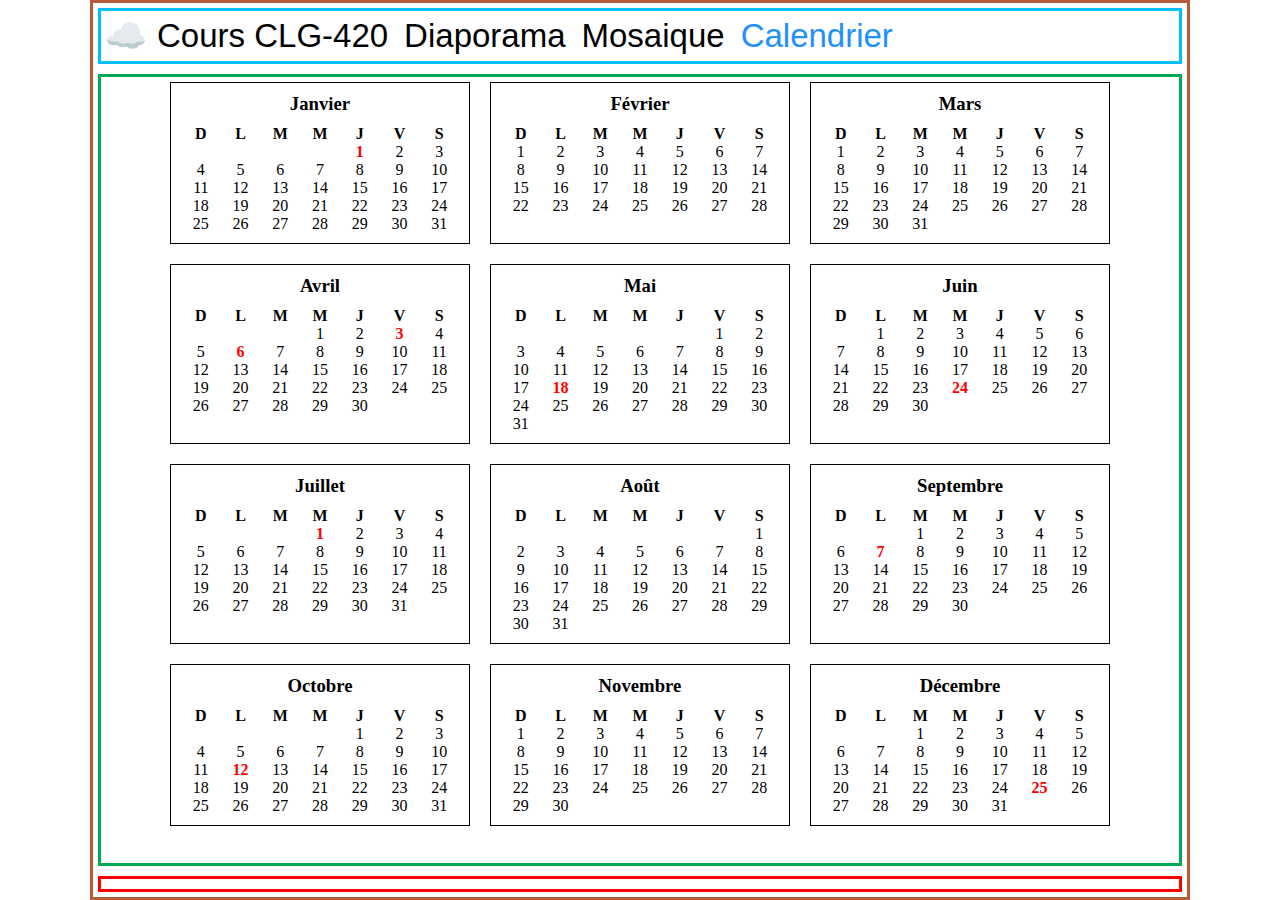
<file: calendar.html>
<!DOCTYPE html>
<html lang="fr">

<head>
    <meta charset="UTF-8">
    <meta name="viewport" content="width=device-width, initial-scale=1.0">
    <title>Calendrier</title>
    <link rel="stylesheet" href="css/calendar.css">
</head>

<body>

    <div class="page">

        <header class="header">
            <div class="headerMenu">
                <div class="siteIcon"></div>
                <nav class="menu">
                    <a href="index.html" class="menuItem">Cours CLG-420</a>
                    <a href="slideshow.html" class="menuItem">Diaporama</a>
                    <a href="mosaique.html" class="menuItem">Mosaique</a>
                    <a href="slideshow.html" class="menuItem active">Calendrier</a>
                </nav>
            </div>
        </header>

        <main class="main scroll">
            <div class="content">
                <div class="conteneur">

                    <div class="mois">
                        <h3>Janvier</h3>
                        <div class="grille">
                            <b>D</b><b>L</b><b>M</b><b>M</b><b>J</b><b>V</b><b>S</b>
                            <span></span><span></span><span></span><span></span>
                            <span class="ferie" title="Jour de l'An">1</span><span>2</span><span>3</span>
                            <span>4</span><span>5</span><span>6</span><span>7</span><span>8</span><span>9</span><span>10</span>
                            <span>11</span><span>12</span><span>13</span><span>14</span><span>15</span><span>16</span><span>17</span>
                            <span>18</span><span>19</span><span>20</span><span>21</span><span>22</span><span>23</span><span>24</span>
                            <span>25</span><span>26</span><span>27</span><span>28</span><span>29</span><span>30</span><span>31</span>
                        </div>
                    </div>

                    <div class="mois">
                        <h3>Février</h3>
                        <div class="grille">
                            <b>D</b><b>L</b><b>M</b><b>M</b><b>J</b><b>V</b><b>S</b>
                            <span>1</span><span>2</span><span>3</span><span>4</span><span>5</span><span>6</span><span>7</span>
                            <span>8</span><span>9</span><span>10</span><span>11</span><span>12</span><span>13</span><span>14</span>
                            <span>15</span><span>16</span><span>17</span><span>18</span><span>19</span><span>20</span><span>21</span>
                            <span>22</span><span>23</span><span>24</span><span>25</span><span>26</span><span>27</span><span>28</span>
                        </div>
                    </div>

                    <div class="mois">
                        <h3>Mars</h3>
                        <div class="grille">
                            <b>D</b><b>L</b><b>M</b><b>M</b><b>J</b><b>V</b><b>S</b>
                            <span>1</span><span>2</span><span>3</span><span>4</span><span>5</span><span>6</span><span>7</span>
                            <span>8</span><span>9</span><span>10</span><span>11</span><span>12</span><span>13</span><span>14</span>
                            <span>15</span><span>16</span><span>17</span><span>18</span><span>19</span><span>20</span><span>21</span>
                            <span>22</span><span>23</span><span>24</span><span>25</span><span>26</span><span>27</span><span>28</span>
                            <span>29</span><span>30</span><span>31</span>
                        </div>
                    </div>

                    <div class="mois">
                        <h3>Avril</h3>
                        <div class="grille">
                            <b>D</b><b>L</b><b>M</b><b>M</b><b>J</b><b>V</b><b>S</b>
                            <span></span><span></span><span></span>
                            <span>1</span><span>2</span><span class="ferie"
                                title="Vendredi Saint">3</span><span>4</span>
                            <span>5</span><span class="ferie"
                                title="Lundi de Pâques">6</span><span>7</span><span>8</span><span>9</span><span>10</span><span>11</span>
                            <span>12</span><span>13</span><span>14</span><span>15</span><span>16</span><span>17</span><span>18</span>
                            <span>19</span><span>20</span><span>21</span><span>22</span><span>23</span><span>24</span><span>25</span>
                            <span>26</span><span>27</span><span>28</span><span>29</span><span>30</span>
                        </div>
                    </div>

                    <div class="mois">
                        <h3>Mai</h3>
                        <div class="grille">
                            <b>D</b><b>L</b><b>M</b><b>M</b><b>J</b><b>V</b><b>S</b>
                            <span></span><span></span><span></span><span></span><span></span>
                            <span>1</span><span>2</span>
                            <span>3</span><span>4</span><span>5</span><span>6</span><span>7</span><span>8</span><span>9</span>
                            <span>10</span><span>11</span><span>12</span><span>13</span><span>14</span><span>15</span><span>16</span>
                            <span>17</span><span class="ferie"
                                title="Journée des patriotes">18</span><span>19</span><span>20</span><span>21</span><span>22</span><span>23</span>
                            <span>24</span><span>25</span><span>26</span><span>27</span><span>28</span><span>29</span><span>30</span>
                            <span>31</span>
                        </div>
                    </div>

                    <div class="mois">
                        <h3>Juin</h3>
                        <div class="grille">
                            <b>D</b><b>L</b><b>M</b><b>M</b><b>J</b><b>V</b><b>S</b>
                            <span></span>
                            <span>1</span><span>2</span><span>3</span><span>4</span><span>5</span><span>6</span>
                            <span>7</span><span>8</span><span>9</span><span>10</span><span>11</span><span>12</span><span>13</span>
                            <span>14</span><span>15</span><span>16</span><span>17</span><span>18</span><span>19</span><span>20</span>
                            <span>21</span><span>22</span><span>23</span><span class="ferie"
                                title="Fête nationale du Québec">24</span><span>25</span><span>26</span><span>27</span>
                            <span>28</span><span>29</span><span>30</span>
                        </div>
                    </div>

                    <div class="mois">
                        <h3>Juillet</h3>
                        <div class="grille">
                            <b>D</b><b>L</b><b>M</b><b>M</b><b>J</b><b>V</b><b>S</b>
                            <span></span><span></span><span></span>
                            <span class="ferie"
                                title="Fête du Canada">1</span><span>2</span><span>3</span><span>4</span>
                            <span>5</span><span>6</span><span>7</span><span>8</span><span>9</span><span>10</span><span>11</span>
                            <span>12</span><span>13</span><span>14</span><span>15</span><span>16</span><span>17</span><span>18</span>
                            <span>19</span><span>20</span><span>21</span><span>22</span><span>23</span><span>24</span><span>25</span>
                            <span>26</span><span>27</span><span>28</span><span>29</span><span>30</span><span>31</span>
                        </div>
                    </div>

                    <div class="mois">
                        <h3>Août</h3>
                        <div class="grille">
                            <b>D</b><b>L</b><b>M</b><b>M</b><b>J</b><b>V</b><b>S</b>
                            <span></span><span></span><span></span><span></span><span></span><span></span>
                            <span>1</span>
                            <span>2</span><span>3</span><span>4</span><span>5</span><span>6</span><span>7</span><span>8</span>
                            <span>9</span><span>10</span><span>11</span><span>12</span><span>13</span><span>14</span><span>15</span>
                            <span>16</span><span>17</span><span>18</span><span>19</span><span>20</span><span>21</span><span>22</span>
                            <span>23</span><span>24</span><span>25</span><span>26</span><span>27</span><span>28</span><span>29</span>
                            <span>30</span><span>31</span>
                        </div>
                    </div>

                    <div class="mois">
                        <h3>Septembre</h3>
                        <div class="grille">
                            <b>D</b><b>L</b><b>M</b><b>M</b><b>J</b><b>V</b><b>S</b>
                            <span></span><span></span>
                            <span>1</span><span>2</span><span>3</span><span>4</span><span>5</span>
                            <span>6</span><span class="ferie"
                                title="Fête du Travail">7</span><span>8</span><span>9</span><span>10</span><span>11</span><span>12</span>
                            <span>13</span><span>14</span><span>15</span><span>16</span><span>17</span><span>18</span><span>19</span>
                            <span>20</span><span>21</span><span>22</span><span>23</span><span>24</span><span>25</span><span>26</span>
                            <span>27</span><span>28</span><span>29</span><span>30</span>
                        </div>
                    </div>

                    <div class="mois">
                        <h3>Octobre</h3>
                        <div class="grille">
                            <b>D</b><b>L</b><b>M</b><b>M</b><b>J</b><b>V</b><b>S</b>
                            <span></span><span></span><span></span><span></span>
                            <span>1</span><span>2</span><span>3</span>
                            <span>4</span><span>5</span><span>6</span><span>7</span><span>8</span><span>9</span><span>10</span>
                            <span>11</span><span class="ferie"
                                title="Action de grâce">12</span><span>13</span><span>14</span><span>15</span><span>16</span><span>17</span>
                            <span>18</span><span>19</span><span>20</span><span>21</span><span>22</span><span>23</span><span>24</span>
                            <span>25</span><span>26</span><span>27</span><span>28</span><span>29</span><span>30</span><span>31</span>
                        </div>
                    </div>

                    <div class="mois">
                        <h3>Novembre</h3>
                        <div class="grille">
                            <b>D</b><b>L</b><b>M</b><b>M</b><b>J</b><b>V</b><b>S</b>
                            <span>1</span><span>2</span><span>3</span><span>4</span><span>5</span><span>6</span><span>7</span>
                            <span>8</span><span>9</span><span>10</span><span>11</span><span>12</span><span>13</span><span>14</span>
                            <span>15</span><span>16</span><span>17</span><span>18</span><span>19</span><span>20</span><span>21</span>
                            <span>22</span><span>23</span><span>24</span><span>25</span><span>26</span><span>27</span><span>28</span>
                            <span>29</span><span>30</span>
                        </div>
                    </div>

                    <div class="mois">
                        <h3>Décembre</h3>
                        <div class="grille">
                            <b>D</b><b>L</b><b>M</b><b>M</b><b>J</b><b>V</b><b>S</b>
                            <span></span><span></span>
                            <span>1</span><span>2</span><span>3</span><span>4</span><span>5</span>
                            <span>6</span><span>7</span><span>8</span><span>9</span><span>10</span><span>11</span><span>12</span>
                            <span>13</span><span>14</span><span>15</span><span>16</span><span>17</span><span>18</span><span>19</span>
                            <span>20</span><span>21</span><span>22</span><span>23</span><span>24</span><span
                                class="ferie" title="Noël">25</span><span>26</span>
                            <span>27</span><span>28</span><span>29</span><span>30</span><span>31</span>
                        </div>
                    </div>

                </div>
            </div>
        </main>

        <footer class="footer">
            <div class="ellipsis">

            </div>
        </footer>

    </div>

</body>

</html>
</file>
<file: css/calendar.css>
:root {
    --gap: 5px;
    --trans-speed: 0.5s;
}

* {
    margin: 0px;
    padding: 0px;
    box-sizing: border-box;
}

.page {
    height: 100vh;
    display: flex;
    flex-direction: column;
    max-width: 1100px;
    margin: auto;

    &>* {
        padding: var(--gap);
        margin: var(--gap);
    }

    .header {
        display: inline;
    }

    .footer {
        display: inline;
    }

    .main {
        flex: auto;
        min-height: 5vh;
    }

    .scroll {
        overflow-y: auto;
    }
}

.ellipsis {
    white-space: nowrap;
    overflow: hidden;
    text-overflow: ellipsis;
}

.headerMenu {
    display: grid;
    grid-template-columns: 4vw auto;
    align-items: center;
}

.menu {
    .menuItem {
        display: inline;
        font-size: 3vw;
        font-family: 'Gill Sans', 'Gill Sans MT', Calibri, 'Trebuchet MS', sans-serif;
        cursor: pointer;
        color: black;
        border-radius: 5px;
        padding: 3px 6px;
        white-space: nowrap;
        overflow: hidden;
        text-overflow: ellipsis;

        &:hover {
            color: white;
            background-color: black;
        }
    }

    a {
        display: block;
        text-decoration: none;
    }

    .active {
        color: dodgerblue !important;
    }
}

.siteIcon {
    background-image: URL('../images/cloud.png');
    background-position: center;
    background-size: cover;
    background-repeat: no-repeat;
    width: 3.75vw;
    height: 3.75vw;
}

@media (min-width : 1100px) {
    .menu {
        .menuItem {
            font-size: 33px;
        }
    }

    .headerMenu {
        grid-template-columns: 45px auto;
    }

    .siteIcon {
        width: 40px;
        height: 40px;
    }
}


.page {
    border: 3px solid #b85c38;
}

.header {
    border: 3px solid #00bfff;
}

.main {
    border: 3px solid #00aa55;
}

.footer {
    border: 3px solid #ff0000;
}

.content p {
    margin-bottom: 15px;
    font-family: sans-serif;
}

.conteneur {
    display: flex;
    flex-wrap: wrap;
    justify-content: center;
    gap: 20px;
}

.mois {
    border: 1px solid #000;
    width: 300px;
    padding: 10px;
}

h3 {
    text-align: center;
    margin: 0 0 10px 0;
}

.grille {
    display: grid;
    grid-template-columns: repeat(7, 1fr);
    text-align: center;
}

.ferie {
    color: red;
    font-weight: bold;
}
</file>
